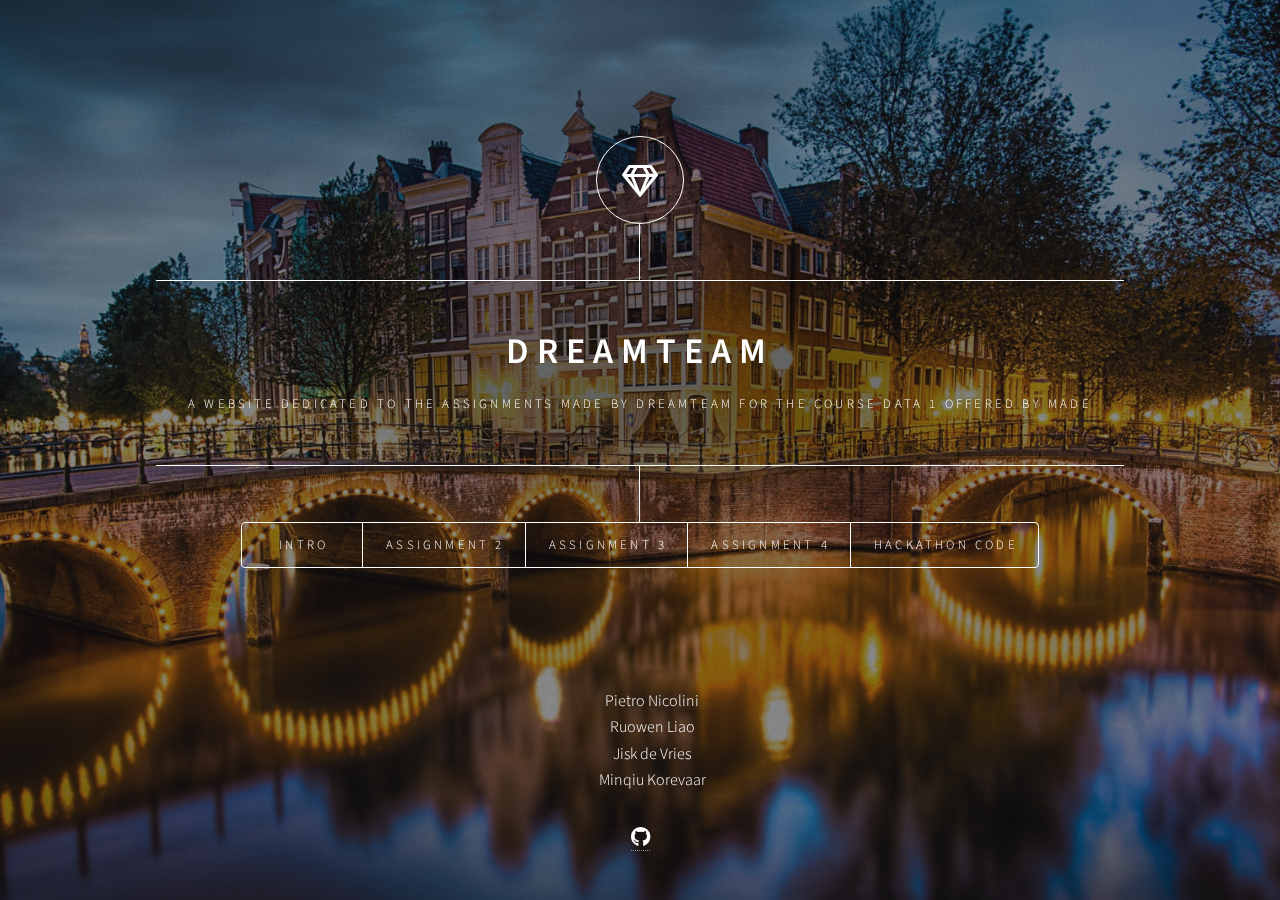
<file: index.html>
<!DOCTYPE HTML>

<html>
	<head>
		<title>Dreamteam website for assignments</title>
		<meta charset="utf-8" />
		<meta name="viewport" content="width=device-width, initial-scale=1, user-scalable=no" />
		<link rel="stylesheet" href="assets/css/main.css" />
		<link rel="stylesheet" href="https://use.fontawesome.com/releases/v5.6.1/css/all.css">
		<noscript><link rel="stylesheet" href="assets/css/noscript.css" /></noscript>
	</head>
	<body class="is-preload">

		<!-- Wrapper -->
			<div id="wrapper">

				<!-- Header -->
					<header id="header">
						<div class="logo">
							<span class="icon fa-gem"></span>
						</div>
						<div class="content">
							<div class="inner">
								<h1>Dreamteam</h1>
								<p>A website dedicated to the assignments made by Dreamteam for the course Data 1 offered by MADE</p>
							</div>
						</div>
						<nav>
							<ul>
								<li><a href="#intro">Intro</a></li>
								<li><a href="#work">Assignment 2</a></li>
								<li><a href="#about">Assignment 3</a></li>
								<li><a href="#contact">Assignment 4</a></li>
								<li><a href="#Hackathon">Hackathon code</a></li>
								<!--<li><a href="#elements">Elements</a></li>-->
							</ul>
						</nav>
					</header>

				<!-- Main -->
					<div id="main">

						<!-- Intro -->
						<article id="intro">
							<h2 class="major">Meet the Members:</h2>
							<section class="team-section">
								<div class="team-container">
									<!-- Team Member 1 -->
									<div class="team-member">
										<img src="images/Jisk_image.jpg" alt="Jisk de Vries">
										<h3>Jisk de Vries</h3>
										<p><b>Background:</b> Human Geography and Urban Planning</p>
										<p><b>Core competencies:</b> Creativity, Design, Leadership</p>
										<p><b>Personal value:</b> Valuing creativity and the pursuit of new ideas and approaches, while making the world a more sustainable place.</p>
									</div>
						
									<!-- Team Member 2 -->
									<div class="team-member">
										<img src="images/Minqiu_image.jpg" alt="Minqiu Korevaar">
										<h3>Minqiu Korevaar</h3>
										<p><b>Background:</b> Future Planet Studies </p>
										<p><b>Core competencies:</b> Organized, Flexible, Strong Analytical ability</p>
										<p><b>Personal value:</b> I value contributing to a more sustainable and pleasant world </p>
									</div>
						
									<!-- Team Member 3 -->
									<div class="team-member">
										<img src="images/Ruowen.jpg" alt="Ruowen Liao">
										<h3>Ruowen Liao</h3>
										<p><b>Background:</b> Project Coordinator, China NGO Centre for Disaster Risk Reduction  </p>
										<p><b>Core competencies:</b>Project Management, computational Modeling and Innovation </p>
										<p><b>Personal value:</b> Valuing interdisciplinary collaboration and innovative approaches to urban sustainability, while striving to integrate technology for societal well-being and resilient cities. </p>
									</div>
						
									<!-- Team Member 4 -->
									<div class="team-member">
										<img src="images/Pietro_image.jpg" alt="Pietro Nicolini">
										<h3>Pietro Nicolini</h3>
										<p><b>Background:</b>Environmenal Engineering </p>
										<p><b>Core competencies:</b> Combination of technical knowledge with a creative mindset. Designing process </p>
										<p><b>Personal value:</b> Creativeness, social relationships and out of the box thinking </p>
									</div>
								</div>
							</section>
						</article>
						
							

						<!-- Assignment 2 -->
							<article id="work">
								<h2 class="major">Assignment 2</h2>
								<span id='plotly' class="image main"><embed src="images/Total_casualties_pmpy_plotly_legend.html" alt="" style=" display: block; width: 100%; height:430px; border: none; overflow: hidden; "/> <figcaption>Figure 1: Total casualties per year - Interactive line chart</figcaption></span>
								<p>The first plot shows an interactive line chart of the total casualties from Civilians, Taliban, Afghan forces and Nato forces during the Afghan war between 2004 and 2009. You can hover over the chart to see which values correspond with that point on the line.</p>
								<span class="image main"><embed 
									src="images/Regional_breakdown_plotly.html" style=" display: block; width: 100%; height:400px; border: none; overflow: hidden; "/>
										<figcaption>Figure 2: Interactive graph: Regional breakdown of total casualties</figcaption></span>
								<p>The second plot is a horizontal oriented interactive bar chart showing the regional breakdown of the IED attacks.</p>
								<span class="image main"><img src="images/Total_casualties_line_chart.png" alt=""/> <figcaption>Figure 3: Civilian and Afghan forces casualties per month per year</figcaption></span>
								<p>Figure 3 is a breakdown of the first plot and illustrates the total casualties of the Civilian and Afghan forces groups per month. The color of the lines indicated the year of the data.</p>
								<span class="image main"><img src="images/Civilian_casualties_py.png" alt="" /> <figcaption>Figure 4: Civilian casualties per year</figcaption></span>
								<p>The final figure is a bar chart breakdown of the casualties among civilians during the time period 2004-2009. Figure 4 shows the total number of civilian casualties on the y-axis and the color of the bar charts illustrated the year of the data.</p>
							</article>

						<!-- Assignment 3 -->
							<article id="about">
								<h2 class="major">Assignment 3</h2>
								<span class="image main"><img src="images/Goodreads_assignment_3_image.png" alt="" /></span>
								<p>On this page assignment 3 of the DreamTeam can be opened as html or downloaded as ipynb file. </p>
								<button class="Download_lab" onclick="window.open('images/Assignment_3_Finished.html')"> Open assignment 3 as html!</button>
								<a class="link_lab" download href="../Dreamteam_website/Assignment_notebooks/Assignment_3_Finished.zip" download="Dreamteam_assignment3.ipynb">Download Assignment 3</a>
							</article>

						<!-- Assignment 4 -->
						<article id="contact">
							<h2 class="major">Assignment 4</h2>
							<h4>Horeca distribution per 1000 residents by neighboorhood (2022)</h4>
							<span class="image main"><embed 
								src="images/Ams_Horeca_plotly.html" style=" display: block; width: 100%; height:400px; border: none; overflow: hidden; "/>
							<p>On this page assignment 4 of the DreamTeam can be opened as html or downloaded as ipynb file.</p>
							<button class="Download_lab" onclick="window.open('images/hw-04.html')"> Open assignment 4 as html!</button>
							<a class="link_lab" download href="../Dreamteam_website/Assignment_notebooks/Assignment_4_Finished.zip" download="Dreamteam_assignment4.ipynb">Download Assignment 4</a>
						</article>		
						
						<!-- Hackathon -->
						<article id="Hackathon">
							<h2 class="major">Hackathon code</h2>
							<span class="image main"><img src="images/pic01.jpg" alt="" /></span>
							<p>On this page the Hackathon code of the DreamTeam can be opened as html or downloaded as ipynb file.</p>
							<button class="Download_lab" onclick="window.open('images/hw-04.html')"> Open assignment 4 as html!</button>
							<a class="link_lab" download href="../Dreamteam_website/Assignment_notebooks/Assignment_4_Finished.zip" download="Dreamteam_assignment4.ipynb">Download Assignment 4</a>
						</article>	

						<!-- Elements -->
							<article id="elements">
								<h2 class="major">Elements</h2>

								<section>
									<h3 class="major">Text</h3>
									<p>This is <b>bold</b> and this is <strong>strong</strong>. This is <i>italic</i> and this is <em>emphasized</em>.
									This is <sup>superscript</sup> text and this is <sub>subscript</sub> text.
									This is <u>underlined</u> and this is code: <code>for (;;) { ... }</code>. Finally, <a href="#">this is a link</a>.</p>
									<hr />
									<h2>Heading Level 2</h2>
									<h3>Heading Level 3</h3>
									<h4>Heading Level 4</h4>
									<h5>Heading Level 5</h5>
									<h6>Heading Level 6</h6>
									<hr />
									<h4>Blockquote</h4>
									<blockquote>Fringilla nisl. Donec accumsan interdum nisi, quis tincidunt felis sagittis eget tempus euismod. Vestibulum ante ipsum primis in faucibus vestibulum. Blandit adipiscing eu felis iaculis volutpat ac adipiscing accumsan faucibus. Vestibulum ante ipsum primis in faucibus lorem ipsum dolor sit amet nullam adipiscing eu felis.</blockquote>
									<h4>Preformatted</h4>
									<pre><code>i = 0;

while (!deck.isInOrder()) {
    print 'Iteration ' + i;
    deck.shuffle();
    i++;
}

print 'It took ' + i + ' iterations to sort the deck.';</code></pre>
								</section>

								<section>
									<h3 class="major">Lists</h3>

									<h4>Unordered</h4>
									<ul>
										<li>Dolor pulvinar etiam.</li>
										<li>Sagittis adipiscing.</li>
										<li>Felis enim feugiat.</li>
									</ul>

									<h4>Alternate</h4>
									<ul class="alt">
										<li>Dolor pulvinar etiam.</li>
										<li>Sagittis adipiscing.</li>
										<li>Felis enim feugiat.</li>
									</ul>

									<h4>Ordered</h4>
									<ol>
										<li>Dolor pulvinar etiam.</li>
										<li>Etiam vel felis viverra.</li>
										<li>Felis enim feugiat.</li>
										<li>Dolor pulvinar etiam.</li>
										<li>Etiam vel felis lorem.</li>
										<li>Felis enim et feugiat.</li>
									</ol>
									<h4>Icons</h4>
									<ul class="icons">
										<li><a href="#" class="icon brands fa-twitter"><span class="label">Twitter</span></a></li>
										<li><a href="#" class="icon brands fa-facebook-f"><span class="label">Facebook</span></a></li>
										<li><a href="#" class="icon brands fa-instagram"><span class="label">Instagram</span></a></li>
										<li><a href="#" class="icon brands fa-github"><span class="label">Github</span></a></li>
									</ul>

									<h4>Actions</h4>
									<ul class="actions">
										<li><a href="#" class="button primary">Default</a></li>
										<li><a href="#" class="button">Default</a></li>
									</ul>
									<ul class="actions stacked">
										<li><a href="#" class="button primary">Default</a></li>
										<li><a href="#" class="button">Default</a></li>
									</ul>
								</section>

								


								<section>
									<h3 class="major">Buttons</h3>
									<ul class="actions">
										<li><a href="#" class="button primary">Primary</a></li>
										<li><a href="#" class="button">Default</a></li>
									</ul>
									<ul class="actions">
										<li><a href="#" class="button">Default</a></li>
										<li><a href="#" class="button small">Small</a></li>
									</ul>
									<ul class="actions">
										<li><a href="#" class="button primary icon solid fa-download">Icon</a></li>
										<li><a href="#" class="button icon solid fa-download">Icon</a></li>
									</ul>
									<ul class="actions">
										<li><span class="button primary disabled">Disabled</span></li>
										<li><span class="button disabled">Disabled</span></li>
									</ul>
								</section>

								

					</div>

				<!-- Footer -->
					<footer id="footer">
						<p class="copyright"> 
												<ul style="list-style-type:none;">
													<li>Pietro Nicolini</li>
													<li>Ruowen Liao</li> 
													<li>Jisk de Vries</li> 
													<li>Minqiu Korevaar</li>
												</ul>
						</p>
						
						<a href="https://github.com/Data1DreamTeam/Dreamteam_website"><i class="fab fa-github" style='font-size:20px'></i></a>

					</footer>

			</div>

		<!-- BG -->
			<div id="bg"></div>

		<!-- Scripts -->
			<script src="assets/js/jquery.min.js"></script>
			<script src="assets/js/browser.min.js"></script>
			<script src="assets/js/breakpoints.min.js"></script>
			<script src="assets/js/util.js"></script>
			<script src="assets/js/main.js"></script>

			<!-- script for plotly legend smaller screen width then hide legend -->
			<script>
				// Function to check screen width and update the legend visibility
				function updateLegendVisibility() {
					let plotDiv = document.getElementById('plotly'); // Assuming 'plot' is the ID of your Plotly graph
					let screenWidth = window.innerWidth;
					
					// If screen width is less than 480px, hide the legend
					if (screenWidth <= 480) {
						Plotly.relayout(plotly, {'showlegend': false});
					} else {
						Plotly.relayout(plotly, {'showlegend': true});
					}
				}
			  
				// Call the function initially
				updateLegendVisibility();
			  
				// Update on screen resize
				window.addEventListener('resize', updateLegendVisibility);
			  </script>
			  

	</body>
</html>
</file>
<file: assets/css/noscript.css>
/* BG */

	body.is-preload #bg:before {
		background-color: transparent;
	}

/* Header */

	body.is-preload #header {
		-moz-filter: none;
		-webkit-filter: none;
		-ms-filter: none;
		filter: none;
	}

		body.is-preload #header > * {
			opacity: 1;
		}

		body.is-preload #header .content .inner {
			max-height: none;
			padding: 3rem 2rem;
			opacity: 1;
		}

/* Main */

	#main article {
		opacity: 1;
		margin: 4rem 0 0 0;
	}
</file>
<file: assets/css/main.css>
@import url(fontawesome-all.min.css);
@import url("https://fonts.googleapis.com/css?family=Source+Sans+Pro:300italic,600italic,300,600");


html, body, div, span, applet, object,
iframe, h1, h2, h3, h4, h5, h6, p, blockquote,
pre, a, abbr, acronym, address, big, cite,
code, del, dfn, em, img, ins, kbd, q, s, samp,
small, strike, strong, sub, sup, tt, var, b,
u, i, center, dl, dt, dd, ol, ul, li, fieldset,
form, label, legend, table, caption, tbody,
tfoot, thead, tr, th, td, article, aside,
canvas, details, embed, figure, figcaption,
footer, header, hgroup, menu, nav, output, ruby,
section, summary, time, mark, audio, video {
	margin: 0;
	padding: 0;
	border: 0;
	font-size: 100%;
	font: inherit;
	vertical-align: baseline;}

article, aside, details, figcaption, figure,
footer, header, hgroup, menu, nav, section {
	display: block;}

body {
	line-height: 1;
}

ol, ul {
	list-style: none;
}

blockquote, q {
	quotes: none;
}

	blockquote:before, blockquote:after, q:before, q:after {
		content: '';
		content: none;
	}


body {
	-webkit-text-size-adjust: none;
}

mark {
	background-color: transparent;
	color: inherit;
}

input::-moz-focus-inner {
	border: 0;
	padding: 0;
}

input, select, textarea {
	-moz-appearance: none;
	-webkit-appearance: none;
	-ms-appearance: none;
	appearance: none;
}

/* Basic */

	@-ms-viewport {
		width: device-width;
	}

	@media screen and (max-width: 480px) {

		html, body {
			min-width: 320px;
		}

	}

	html {
		box-sizing: border-box;
	}

	*, *:before, *:after {
		box-sizing: inherit;
	}

	body {
		background: #1b1f22;
	}

		body.is-preload *, body.is-preload *:before, body.is-preload *:after {
			-moz-animation: none !important;
			-webkit-animation: none !important;
			-ms-animation: none !important;
			animation: none !important;
			-moz-transition: none !important;
			-webkit-transition: none !important;
			-ms-transition: none !important;
			transition: none !important;
		}

/* Type */

	html {
		font-size: 16pt;
	}

		@media screen and (max-width: 1680px) {

			html {
				font-size: 12pt;
			}

		}

		@media screen and (max-width: 736px) {

			html {
				font-size: 11pt;
			}

		}

		@media screen and (max-width: 360px) {

			html {
				font-size: 10pt;
			}

		}

	body, input, select, textarea {
		color: #ffffff;
		font-family: "Source Sans Pro", sans-serif;
		font-weight: 300;
		font-size: 1rem;
		line-height: 1.65;
	}

	a {
		-moz-transition: color 0.2s ease-in-out, background-color 0.2s ease-in-out, border-bottom-color 0.2s ease-in-out;
		-webkit-transition: color 0.2s ease-in-out, background-color 0.2s ease-in-out, border-bottom-color 0.2s ease-in-out;
		-ms-transition: color 0.2s ease-in-out, background-color 0.2s ease-in-out, border-bottom-color 0.2s ease-in-out;
		transition: color 0.2s ease-in-out, background-color 0.2s ease-in-out, border-bottom-color 0.2s ease-in-out;
		border-bottom: dotted 1px rgba(255, 255, 255, 0.5);
		text-decoration: none;
		color: inherit;
	}

		a:hover {
			border-bottom-color: transparent;
		}

	strong, b {
		color: #ffffff;
		font-weight: 600;
	}

	em, i {
		font-style: italic;
	}

	p {
		margin: 0 0 2rem 0;
	}

	h1, h2, h3, h4, h5, h6 {
		color: #ffffff;
		font-weight: 600;
		line-height: 1.5;
		margin: 0 0 1rem 0;
		text-transform: uppercase;
		letter-spacing: 0.2rem;
	}

		h1 a, h2 a, h3 a, h4 a, h5 a, h6 a {
			color: inherit;
			text-decoration: none;
		}

		h1.major, h2.major, h3.major, h4.major, h5.major, h6.major {
			border-bottom: solid 1px #ffffff;
			width: -moz-max-content;
			width: -webkit-max-content;
			width: -ms-max-content;
			width: max-content;
			padding-bottom: 0.5rem;
			margin: 0 0 2rem 0;
		}

	h1 {
		font-size: 2.25rem;
		line-height: 1.3;
		letter-spacing: 0.5rem;
	}

	h2 {
		font-size: 1.5rem;
		line-height: 1.4;
		letter-spacing: 0.5rem;
	}

	h3 {
		font-size: 1rem;
	}

	h4 {
		font-size: 0.8rem;
	}

	h5 {
		font-size: 0.7rem;
	}

	h6 {
		font-size: 0.6rem;
	}

	@media screen and (max-width: 736px) {

		h1 {
			font-size: 1.75rem;
			line-height: 1.4;
		}

		h2 {
			font-size: 1.25em;
			line-height: 1.5;
		}

	}

	sub {
		font-size: 0.8rem;
		position: relative;
		top: 0.5rem;
	}

	sup {
		font-size: 0.8rem;
		position: relative;
		top: -0.5rem;
	}

	blockquote {
		border-left: solid 4px #ffffff;
		font-style: italic;
		margin: 0 0 2rem 0;
		padding: 0.5rem 0 0.5rem 2rem;
	}

	code {
		background: rgba(255, 255, 255, 0.075);
		border-radius: 4px;
		font-family: "Courier New", monospace;
		font-size: 0.9rem;
		margin: 0 0.25rem;
		padding: 0.25rem 0.65rem;
	}

	pre {
		-webkit-overflow-scrolling: touch;
		font-family: "Courier New", monospace;
		font-size: 0.9rem;
		margin: 0 0 2rem 0;
	}

		pre code {
			display: block;
			line-height: 1.75;
			padding: 1rem 1.5rem;
			overflow-x: auto;
		}

	hr {
		border: 0;
		border-bottom: solid 1px #ffffff;
		margin: 2.75rem 0;
	}

	.align-left {
		text-align: left;
	}

	.align-center {
		text-align: center;
	}

	.align-right {
		text-align: right;
	}




/* Box */

	.box {
		border-radius: 4px;
		border: solid 1px #ffffff;
		margin-bottom: 2rem;
		padding: 1.5em;
	}

		.box > :last-child,
		.box > :last-child > :last-child,
		.box > :last-child > :last-child > :last-child {
			margin-bottom: 0;
		}

		.box.alt {
			border: 0;
			border-radius: 0;
			padding: 0;
		}

/* Icon */

	.icon {
		text-decoration: none;
		border-bottom: none;
		position: relative;
	}

		.icon:before {
			-moz-osx-font-smoothing: grayscale;
			-webkit-font-smoothing: antialiased;
			display: inline-block;
			font-style: normal;
			font-variant: normal;
			text-rendering: auto;
			line-height: 1;
			text-transform: none !important;
			font-family: 'Font Awesome 5 Free';
			font-weight: 400;
		}

		.icon > .label {
			display: none;
		}

		.icon:before {
			line-height: inherit;
		}

		.icon.solid:before {
			font-weight: 900;
		}

		.icon.brands:before {
			font-family: 'Font Awesome 5 Brands';
		}

/* Image */

	.image {
		border-radius: 4px;
		border: 0;
		display: inline-block;
		position: relative;
	}

		.image:before {
			pointer-events: none;
			background-image: url("../../images/overlay.png");
			background-color: rgba(19, 21, 25, 0.5);
			border-radius: 4px;
			content: '';
			display: block;
			height: 100%;
			left: 0;
			opacity: 0.5;
			position: absolute;
			top: 0;
			width: 100%;
		}

		.image img {
			border-radius: 4px;
			display: block;
		}

		.image.left, .image.right {
			max-width: 40%;
		}

			.image.left img, .image.right img {
				width: 100%;
			}

		.image.left {
			float: left;
			padding: 0 1.5em 1em 0;
			top: 0.25em;
		}

		.image.right {
			float: right;
			padding: 0 0 1em 1.5em;
			top: 0.25em;
		}

		.image.fit {
			display: block;
			margin: 0 0 2rem 0;
			width: 100%;
		}

			.image.fit img {
				width: 100%;
			}

		.image.main {
			display: block;
			margin: 2.5rem 0;
			width: 100%;
			aspect-ratio: auto;
		}

			.image.main img {
				width: 100%;
			}

		@media screen and (max-width: 736px) {

			.image.main {
				margin: 2rem 0;
			}

		}

		@media screen and (max-width: 480px) {

			.image.main {
				margin: 1.5rem 0;
			}

		}

		@media screen and (max-width: 480px) {
			.legend {
			  display: none !important; /* Not always reliable with Plotly */
			}
		  }
/* Team Section Styling */
.team-section {
    padding: 20px;
}

.team-container {
    display: flex;
    flex-wrap: wrap;
    justify-content: space-between;
    gap: 20px;
}

.team-member {
    flex: 1 1 45%; /* 45% width for 2 members per row on larger screens */
    border: 1px solid #ccc;
    padding: 20px;
    text-align: center;
    border-radius: 10px;
    background-color: white;
    box-shadow: 0 4px 8px rgba(0, 0, 0, 0.1);
}

.team-member img {
    border-radius: 50%;
    width: 150px;
    height: 150px;
    object-fit: cover;
    margin-bottom: 10px;
}

.team-member h3 {
    font-size: 1.5em;
    margin-bottom: 10px;
	color: navy;
}

.team-member p {
    margin: 5px 0;
	color: navy;
}

.team-member b {
	color: navy;
}

/* Responsive Design for smaller screens */
@media screen and (max-width: 768px) {
    .team-member {
        flex: 1 1 100%; /* Full width for members on smaller screens */
    }
}
		  
/* Download labs */
.Download_lab { 
	display: block;
	margin: auto;
  padding: 15px 25px;
  font-size: 15px;
  cursor: pointer;
  text-align: center;
  text-decoration: none;
  outline: none;
  color: #fff;
  background-color: navy;
  border: none;
  border-radius: 15px;
  box-shadow: 0 6px #626262;
} 

.Download_lab:hover {background-color: rgb(151, 153, 220)}

.Download_lab:active {
  background-color: rgb(151, 153, 220);
  box-shadow: 0 6px #282828;
  transform: translateY(4px);
}

a.link_lab:link, a.link_lab:visited {
	background-color: rgb(197, 206, 234);
	color: black;
	border: 2px solid rgb(0, 4, 128);
	border-radius: 15px;
	padding: 15px 25px;
	text-align: center;
	text-decoration: none;
	font-size: 15px;
	display: block;
	margin:auto;
	margin-top: 1em;
	width: auto;
	height: auto;
}

a.link_lab:hover, a.link_lab:active {
	background-color: rgb(0, 4, 128);
	color: white;
}

/* List */

	ol {
		list-style: decimal;
		margin: 0 0 2rem 0;
		padding-left: 1.25em;
	}

		ol li {
			padding-left: 0.25em;
		}

	ul {
		list-style: disc;
		margin: 0 0 2rem 0;
		padding-left: 1em;
	}

		ul li {
			padding-left: 0.5em;
		}

		ul.alt {
			list-style: none;
			padding-left: 0;
		}

			ul.alt li {
				border-top: solid 1px #ffffff;
				padding: 0.5em 0;
			}

				ul.alt li:first-child {
					border-top: 0;
					padding-top: 0;
				}

	dl {
		margin: 0 0 2rem 0;
	}

		dl dt {
			display: block;
			font-weight: 600;
			margin: 0 0 1rem 0;
		}

		dl dd {
			margin-left: 2rem;
		}

/* Actions */

	ul.actions {
		display: -moz-flex;
		display: -webkit-flex;
		display: -ms-flex;
		display: flex;
		cursor: default;
		list-style: none;
		margin-left: -1rem;
		padding-left: 0;
	}

		ul.actions li {
			padding: 0 0 0 1rem;
			vertical-align: middle;
		}

		ul.actions.special {
			-moz-justify-content: center;
			-webkit-justify-content: center;
			-ms-justify-content: center;
			justify-content: center;
			width: 100%;
			margin-left: 0;
		}

			ul.actions.special li:first-child {
				padding-left: 0;
			}

		ul.actions.stacked {
			-moz-flex-direction: column;
			-webkit-flex-direction: column;
			-ms-flex-direction: column;
			flex-direction: column;
			margin-left: 0;
		}

			ul.actions.stacked li {
				padding: 1.3rem 0 0 0;
			}

				ul.actions.stacked li:first-child {
					padding-top: 0;
				}

		ul.actions.fit {
			width: calc(100% + 1rem);
		}

			ul.actions.fit li {
				-moz-flex-grow: 1;
				-webkit-flex-grow: 1;
				-ms-flex-grow: 1;
				flex-grow: 1;
				-moz-flex-shrink: 1;
				-webkit-flex-shrink: 1;
				-ms-flex-shrink: 1;
				flex-shrink: 1;
				width: 100%;
			}

				ul.actions.fit li > * {
					width: 100%;
				}

			ul.actions.fit.stacked {
				width: 100%;
			}

		@media screen and (max-width: 480px) {

			ul.actions:not(.fixed) {
				-moz-flex-direction: column;
				-webkit-flex-direction: column;
				-ms-flex-direction: column;
				flex-direction: column;
				margin-left: 0;
				width: 100% !important;
			}

				ul.actions:not(.fixed) li {
					-moz-flex-grow: 1;
					-webkit-flex-grow: 1;
					-ms-flex-grow: 1;
					flex-grow: 1;
					-moz-flex-shrink: 1;
					-webkit-flex-shrink: 1;
					-ms-flex-shrink: 1;
					flex-shrink: 1;
					padding: 1rem 0 0 0;
					text-align: center;
					width: 100%;
				}

					ul.actions:not(.fixed) li > * {
						width: 100%;
					}

					ul.actions:not(.fixed) li:first-child {
						padding-top: 0;
					}

					ul.actions:not(.fixed) li input[type="submit"],
					ul.actions:not(.fixed) li input[type="reset"],
					ul.actions:not(.fixed) li input[type="button"],
					ul.actions:not(.fixed) li button,
					ul.actions:not(.fixed) li .button {
						width: 100%;
					}

						ul.actions:not(.fixed) li input[type="submit"].icon:before,
						ul.actions:not(.fixed) li input[type="reset"].icon:before,
						ul.actions:not(.fixed) li input[type="button"].icon:before,
						ul.actions:not(.fixed) li button.icon:before,
						ul.actions:not(.fixed) li .button.icon:before {
							margin-left: -0.5em;
						}

		}

/* Icons */

	ul.icons {
		cursor: default;
		list-style: none;
		padding-left: 0;
	}

		ul.icons li {
			display: inline-block;
			padding: 0 0.75em 0 0;
		}

			ul.icons li:last-child {
				padding-right: 0;
			}

			ul.icons li a {
				border-radius: 100%;
				box-shadow: inset 0 0 0 1px #ffffff;
				display: inline-block;
				height: 2.25rem;
				line-height: 2.25rem;
				text-align: center;
				width: 2.25rem;
			}

				ul.icons li a:hover {
					background-color: rgba(255, 255, 255, 0.075);
				}

				ul.icons li a:active {
					background-color: rgba(255, 255, 255, 0.175);
				}





/* BG */

	#bg {
		-moz-transform: scale(1.0);
		-webkit-transform: scale(1.0);
		-ms-transform: scale(1.0);
		transform: scale(1.0);
		-webkit-backface-visibility: hidden;
		position: fixed;
		top: 0;
		left: 0;
		width: 100%;
		height: 100vh;
		z-index: 1;
	}

		#bg:before, #bg:after {
			content: '';
			display: block;
			position: absolute;
			top: 0;
			left: 0;
			width: 100%;
			height: 100%;
		}

		#bg:before {
			-moz-transition: background-color 1.5s ease-in-out;
			-webkit-transition: background-color 1.5s ease-in-out;
			-ms-transition: background-color 1.5s ease-in-out;
			transition: background-color 1.5s ease-in-out;
			-moz-transition-delay: 0.75s;
			-webkit-transition-delay: 0.75s;
			-ms-transition-delay: 0.75s;
			transition-delay: 0.75s;
			background-image: linear-gradient(to top, rgba(19, 21, 25, 0.5), rgba(19, 21, 25, 0.5)), url("../../images/overlay.png");
			background-size: auto,
 256px 256px;
			background-position: center,
 center;
			background-repeat: no-repeat,
 repeat;
			z-index: 2;
		}

		#bg:after {
			-moz-transform: scale(1.125);
			-webkit-transform: scale(1.125);
			-ms-transform: scale(1.125);
			transform: scale(1.125);
			-moz-transition: -moz-transform 0.325s ease-in-out, -moz-filter 0.325s ease-in-out;
			-webkit-transition: -webkit-transform 0.325s ease-in-out, -webkit-filter 0.325s ease-in-out;
			-ms-transition: -ms-transform 0.325s ease-in-out, -ms-filter 0.325s ease-in-out;
			transition: transform 0.325s ease-in-out, filter 0.325s ease-in-out;
			background-image: url("../../images/bg2.jpg");
			background-position: center;
			background-size: cover;
			background-repeat: no-repeat;
			z-index: 1;
		}

		body.is-article-visible #bg:after {
			-moz-transform: scale(1.0825);
			-webkit-transform: scale(1.0825);
			-ms-transform: scale(1.0825);
			transform: scale(1.0825);
			-moz-filter: blur(0.2rem);
			-webkit-filter: blur(0.2rem);
			-ms-filter: blur(0.2rem);
			filter: blur(0.2rem);
		}

		body.is-preload #bg:before {
			background-color: #000000;
		}

/* Wrapper */

	#wrapper {
		display: -moz-flex;
		display: -webkit-flex;
		display: -ms-flex;
		display: flex;
		-moz-flex-direction: column;
		-webkit-flex-direction: column;
		-ms-flex-direction: column;
		flex-direction: column;
		-moz-align-items: center;
		-webkit-align-items: center;
		-ms-align-items: center;
		align-items: center;
		-moz-justify-content: space-between;
		-webkit-justify-content: space-between;
		-ms-justify-content: space-between;
		justify-content: space-between;
		position: relative;
		min-height: 100vh;
		width: 100%;
		padding: 4rem 2rem;
		z-index: 3;
	}

		#wrapper:before {
			content: '';
			display: block;
		}

		@media screen and (max-width: 1680px) {

			#wrapper {
				padding: 3rem 2rem;
			}

		}

		@media screen and (max-width: 736px) {

			#wrapper {
				padding: 2rem 1rem;
			}

		}

		@media screen and (max-width: 480px) {

			#wrapper {
				padding: 1rem;
			}

		}

/* Header */

	#header {
		display: -moz-flex;
		display: -webkit-flex;
		display: -ms-flex;
		display: flex;
		-moz-flex-direction: column;
		-webkit-flex-direction: column;
		-ms-flex-direction: column;
		flex-direction: column;
		-moz-align-items: center;
		-webkit-align-items: center;
		-ms-align-items: center;
		align-items: center;
		-moz-transition: -moz-transform 0.325s ease-in-out, -moz-filter 0.325s ease-in-out, opacity 0.325s ease-in-out;
		-webkit-transition: -webkit-transform 0.325s ease-in-out, -webkit-filter 0.325s ease-in-out, opacity 0.325s ease-in-out;
		-ms-transition: -ms-transform 0.325s ease-in-out, -ms-filter 0.325s ease-in-out, opacity 0.325s ease-in-out;
		transition: transform 0.325s ease-in-out, filter 0.325s ease-in-out, opacity 0.325s ease-in-out;
		background-image: -moz-radial-gradient(rgba(0, 0, 0, 0.25) 25%, rgba(0, 0, 0, 0) 55%);
		background-image: -webkit-radial-gradient(rgba(0, 0, 0, 0.25) 25%, rgba(0, 0, 0, 0) 55%);
		background-image: -ms-radial-gradient(rgba(0, 0, 0, 0.25) 25%, rgba(0, 0, 0, 0) 55%);
		background-image: radial-gradient(rgba(0, 0, 0, 0.25) 25%, rgba(0, 0, 0, 0) 55%);
		max-width: 100%;
		text-align: center;
	}

		#header > * {
			-moz-transition: opacity 0.325s ease-in-out;
			-webkit-transition: opacity 0.325s ease-in-out;
			-ms-transition: opacity 0.325s ease-in-out;
			transition: opacity 0.325s ease-in-out;
			position: relative;
			margin-top: 3.5rem;
		}

			#header > *:before {
				content: '';
				display: block;
				position: absolute;
				top: calc(-3.5rem - 1px);
				left: calc(50% - 1px);
				width: 1px;
				height: calc(3.5rem + 1px);
				background: #ffffff;
			}

		#header > :first-child {
			margin-top: 0;
		}

			#header > :first-child:before {
				display: none;
			}

		#header .logo {
			width: 5.5rem;
			height: 5.5rem;
			line-height: 5.5rem;
			border: solid 1px #ffffff;
			border-radius: 100%;
		}

			#header .logo .icon:before {
				font-size: 2rem;
			}

		#header .content {
			border-style: solid;
			border-color: #ffffff;
			border-top-width: 1px;
			border-bottom-width: 1px;
			max-width: 100%;
		}

			#header .content .inner {
				-moz-transition: max-height 0.75s ease, padding 0.75s ease, opacity 0.325s ease-in-out;
				-webkit-transition: max-height 0.75s ease, padding 0.75s ease, opacity 0.325s ease-in-out;
				-ms-transition: max-height 0.75s ease, padding 0.75s ease, opacity 0.325s ease-in-out;
				transition: max-height 0.75s ease, padding 0.75s ease, opacity 0.325s ease-in-out;
				-moz-transition-delay: 0.25s;
				-webkit-transition-delay: 0.25s;
				-ms-transition-delay: 0.25s;
				transition-delay: 0.25s;
				padding: 3rem 2rem;
				max-height: 40rem;
				overflow: hidden;
			}

				#header .content .inner > :last-child {
					margin-bottom: 0;
				}

			#header .content p {
				text-transform: uppercase;
				letter-spacing: 0.2rem;
				font-size: 0.8rem;
				line-height: 2;
			}

		#header nav ul {
			display: -moz-flex;
			display: -webkit-flex;
			display: -ms-flex;
			display: flex;
			margin-bottom: 0;
			list-style: none;
			padding-left: 0;
			border: solid 1px #ffffff;
			border-radius: 4px;
		}

			#header nav ul li {
				padding-left: 0;
				border-left: solid 1px #ffffff;
			}

				#header nav ul li:first-child {
					border-left: 0;
				}

				#header nav ul li a {
					display: block;
					min-width: 7.5rem;
					height: 2.75rem;
					line-height: 2.75rem;
					padding: 0 1.25rem 0 1.45rem;
					text-transform: uppercase;
					letter-spacing: 0.2rem;
					font-size: 0.8rem;
					border-bottom: 0;
				}

					#header nav ul li a:hover {
						background-color: rgba(255, 255, 255, 0.075);
					}

					#header nav ul li a:active {
						background-color: rgba(255, 255, 255, 0.175);
					}

		#header nav.use-middle:after {
			content: '';
			display: block;
			position: absolute;
			top: 0;
			left: calc(50% - 1px);
			width: 1px;
			height: 100%;
			background: #ffffff;
		}

		#header nav.use-middle ul li.is-middle {
			border-left: 0;
		}

		body.is-article-visible #header {
			-moz-transform: scale(0.95);
			-webkit-transform: scale(0.95);
			-ms-transform: scale(0.95);
			transform: scale(0.95);
			-moz-filter: blur(0.1rem);
			-webkit-filter: blur(0.1rem);
			-ms-filter: blur(0.1rem);
			filter: blur(0.1rem);
			opacity: 0;
		}

		body.is-preload #header {
			-moz-filter: blur(0.125rem);
			-webkit-filter: blur(0.125rem);
			-ms-filter: blur(0.125rem);
			filter: blur(0.125rem);
		}

			body.is-preload #header > * {
				opacity: 0;
			}

			body.is-preload #header .content .inner {
				max-height: 0;
				padding-top: 0;
				padding-bottom: 0;
				opacity: 0;
			}

		@media screen and (max-width: 980px) {

			#header .content p br {
				display: none;
			}

		}

		@media screen and (max-width: 736px) {

			#header > * {
				margin-top: 2rem;
			}

				#header > *:before {
					top: calc(-2rem - 1px);
					height: calc(2rem + 1px);
				}

			#header .logo {
				width: 4.75rem;
				height: 4.75rem;
				line-height: 4.75rem;
			}

				#header .logo .icon:before {
					font-size: 1.75rem;
				}

			#header .content .inner {
				padding: 2.5rem 1rem;
			}

			#header .content p {
				line-height: 1.875;
			}

		}

		@media screen and (max-width: 480px) {

			#header {
				padding: 1.5rem 0;
			}

				#header .content .inner {
					padding: 2.5rem 0;
				}

				#header nav ul {
					-moz-flex-direction: column;
					-webkit-flex-direction: column;
					-ms-flex-direction: column;
					flex-direction: column;
					min-width: 10rem;
					max-width: 100%;
				}

					#header nav ul li {
						border-left: 0;
						border-top: solid 1px #ffffff;
					}

						#header nav ul li:first-child {
							border-top: 0;
						}

						#header nav ul li a {
							height: 3rem;
							line-height: 3rem;
							min-width: 0;
							width: 100%;
						}

				#header nav.use-middle:after {
					display: none;
				}

		}

/* Main */

	#main {
		-moz-flex-grow: 1;
		-webkit-flex-grow: 1;
		-ms-flex-grow: 1;
		flex-grow: 1;
		-moz-flex-shrink: 1;
		-webkit-flex-shrink: 1;
		-ms-flex-shrink: 1;
		flex-shrink: 1;
		display: -moz-flex;
		display: -webkit-flex;
		display: -ms-flex;
		display: flex;
		-moz-align-items: center;
		-webkit-align-items: center;
		-ms-align-items: center;
		align-items: center;
		-moz-justify-content: center;
		-webkit-justify-content: center;
		-ms-justify-content: center;
		justify-content: center;
		-moz-flex-direction: column;
		-webkit-flex-direction: column;
		-ms-flex-direction: column;
		flex-direction: column;
		position: relative;
		max-width: 100%;
		z-index: 3;
	}

		#main article {
			-moz-transform: translateY(0.25rem);
			-webkit-transform: translateY(0.25rem);
			-ms-transform: translateY(0.25rem);
			transform: translateY(0.25rem);
			-moz-transition: opacity 0.325s ease-in-out, -moz-transform 0.325s ease-in-out;
			-webkit-transition: opacity 0.325s ease-in-out, -webkit-transform 0.325s ease-in-out;
			-ms-transition: opacity 0.325s ease-in-out, -ms-transform 0.325s ease-in-out;
			transition: opacity 0.325s ease-in-out, transform 0.325s ease-in-out;
			padding: 4.5rem 2.5rem 1.5rem 2.5rem ;
			position: relative;
			width: 40rem;
			max-width: 100%;
			background-color: rgba(27, 31, 34, 0.85);
			border-radius: 4px;
			opacity: 0;
		}

			#main article.active {
				-moz-transform: translateY(0);
				-webkit-transform: translateY(0);
				-ms-transform: translateY(0);
				transform: translateY(0);
				opacity: 1;
			}

			#main article .close {
				display: block;
				position: absolute;
				top: 0;
				right: 0;
				width: 4rem;
				height: 4rem;
				cursor: pointer;
				text-indent: 4rem;
				overflow: hidden;
				white-space: nowrap;
			}

				#main article .close:before {
					-moz-transition: background-color 0.2s ease-in-out;
					-webkit-transition: background-color 0.2s ease-in-out;
					-ms-transition: background-color 0.2s ease-in-out;
					transition: background-color 0.2s ease-in-out;
					content: '';
					display: block;
					position: absolute;
					top: 0.75rem;
					left: 0.75rem;
					width: 2.5rem;
					height: 2.5rem;
					border-radius: 100%;
					background-position: center;
					background-image: url("data:image/svg+xml;charset=utf8,%3Csvg xmlns='http://www.w3.org/2000/svg' xmlns:xlink='http://www.w3.org/1999/xlink' width='20px' height='20px' viewBox='0 0 20 20' zoomAndPan='disable'%3E%3Cstyle%3Eline %7B stroke: %23ffffff%3B stroke-width: 1%3B %7D%3C/style%3E%3Cline x1='2' y1='2' x2='18' y2='18' /%3E%3Cline x1='18' y1='2' x2='2' y2='18' /%3E%3C/svg%3E");
					background-size: 20px 20px;
					background-repeat: no-repeat;
				}

				#main article .close:hover:before {
					background-color: rgba(255, 255, 255, 0.075);
				}

				#main article .close:active:before {
					background-color: rgba(255, 255, 255, 0.175);
				}

		@media screen and (max-width: 736px) {

			#main article {
				padding: 3.5rem 2rem 0.5rem 2rem ;
			}

				#main article .close:before {
					top: 0.875rem;
					left: 0.875rem;
					width: 2.25rem;
					height: 2.25rem;
					background-size: 14px 14px;
				}

		}

		@media screen and (max-width: 480px) {

			#main article {
				padding: 3rem 1.5rem 0.5rem 1.5rem ;
			}

		}

/* Footer */

	#footer {
		-moz-transition: -moz-transform 0.325s ease-in-out, -moz-filter 0.325s ease-in-out, opacity 0.325s ease-in-out;
		-webkit-transition: -webkit-transform 0.325s ease-in-out, -webkit-filter 0.325s ease-in-out, opacity 0.325s ease-in-out;
		-ms-transition: -ms-transform 0.325s ease-in-out, -ms-filter 0.325s ease-in-out, opacity 0.325s ease-in-out;
		transition: transform 0.325s ease-in-out, filter 0.325s ease-in-out, opacity 0.325s ease-in-out;
		width: 100%;
		max-width: 100%;
		margin-top: 2rem;
		text-align: center;
	}

		#footer .copyright {
			letter-spacing: 0.2rem;
			font-size: 0.6rem;
			opacity: 0.75;
			margin-bottom: 0;
			text-transform: uppercase;
		}

		body.is-article-visible #footer {
			-moz-transform: scale(0.95);
			-webkit-transform: scale(0.95);
			-ms-transform: scale(0.95);
			transform: scale(0.95);
			-moz-filter: blur(0.1rem);
			-webkit-filter: blur(0.1rem);
			-ms-filter: blur(0.1rem);
			filter: blur(0.1rem);
			opacity: 0;
		}

		body.is-preload #footer {
			opacity: 0;
		}
</file>
